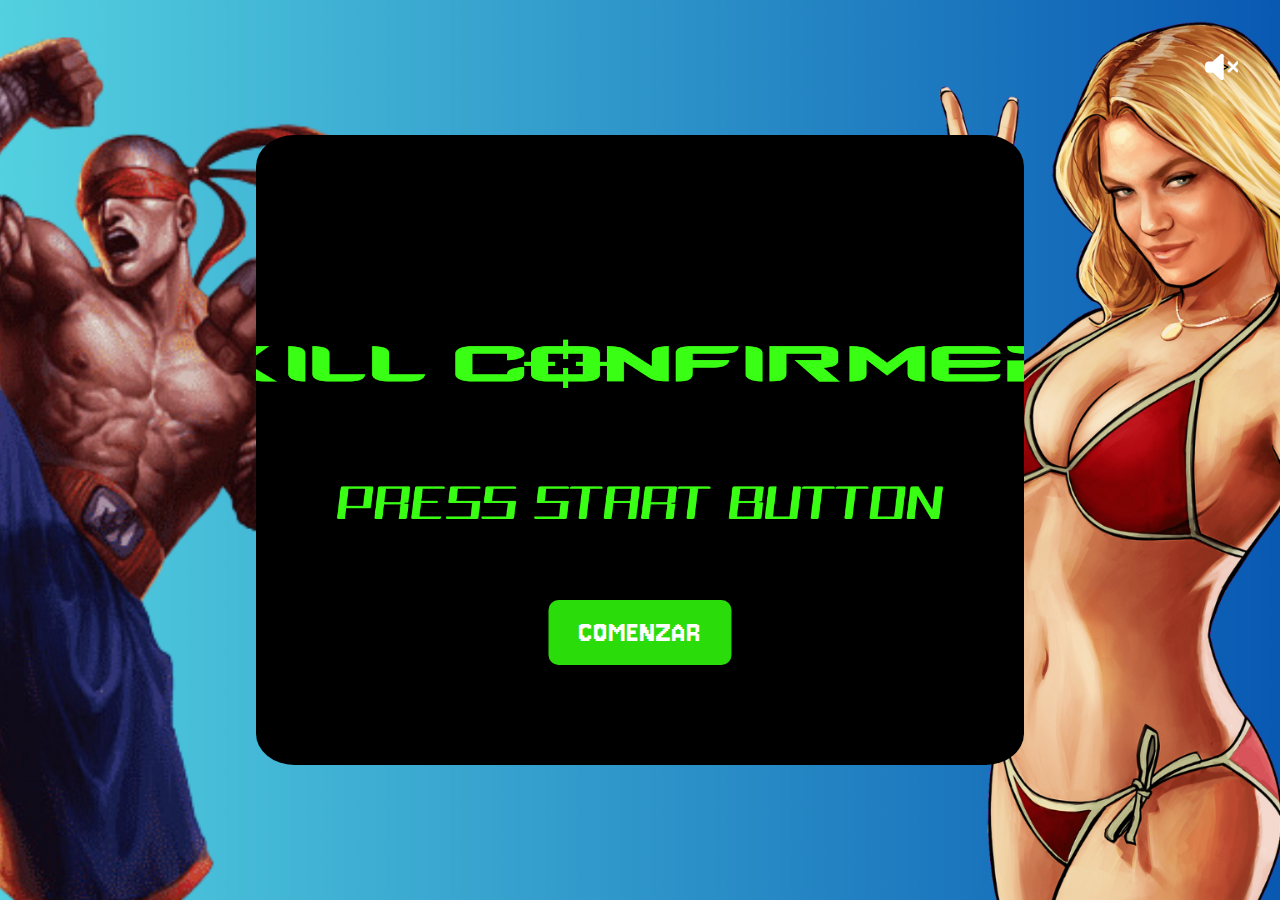
<file: index.html>
<!DOCTYPE html>
<html lang="en">
  <head>
    <meta charset="UTF-8" />
    <meta name="viewport" content="width=device-width, initial-scale=1.0" />
    <title>Kill Confirmed</title>
    <link rel="stylesheet" href="KillConfirmed.css" />

    <link rel="preconnect" href="https://fonts.googleapis.com" />
    <link rel="preconnect" href="https://fonts.gstatic.com" crossorigin />
    <link
      href="https://fonts.googleapis.com/css2?family=Inknut+Antiqua:wght@300;400;500;600;700;800;900&family=Jersey+10&family=Jersey+15&family=Jost:wght@300&family=Platypi:ital,wght@0,300..800;1,300..800&family=Press+Start+2P&family=Rubik:ital,wght@0,300..900;1,300..900&family=Sedan:ital@0;1&display=swap"
      rel="stylesheet"
    />
    <link rel="manifest" href="manifest.json">
  </head>

  <body>
    <div class="container">
      <div class="start-page page">
        <button id="nextScreenButton">Comenzar</button>
      </div>

      <div class="rules-page page">
        <button id="backToStartButton">Volver</button>
        <button id="startGameButton">Jugar</button>
      </div>

      <div class="game-page page">
        <div class="game-header">
          <div class="score">Puntos: <span id="scoreCounter">0</span></div>
          <div class="timer">Tiempo: <span id="timeCounter">60</span>s</div>
          <div class="lives">Vidas: <span id="livesCounter">3</span></div>
        </div>
        <div class="game-area">
          <div class="character enemy" style="top: 50px; left: 100px"></div>
          <div class="character ally" style="top: 150px; left: 300px"></div>
        </div>
      </div>

      <div class="victory-page page">
        <p class="tuPuntuacionVictoria">
          Tu puntuación: <span id="finalScore"></span>
        </p>
        <button id="playAgainButton">Jugar de Nuevo</button>
      </div>

      <div class="defeat-page page">
        <p class="tuPuntuacionDerrota">
          Tu puntuación: <span id="finalScoreDefeat"></span>
        </p>
        <button id="retryButton">Intentar de Nuevo</button>
      </div>
      <!-- mute button -->
      <label class="box">
        <input type="checkbox" id="toggleAudio" />
        <svg
          viewBox="0 0 576 512"
          height="1em"
          xmlns="http://www.w3.org/2000/svg"
          class="mute"
        >
          <path
            d="M301.1 34.8C312.6 40 320 51.4 320 64V448c0 12.6-7.4 24-18.9 29.2s-25 3.1-34.4-5.3L131.8 352H64c-35.3 0-64-28.7-64-64V224c0-35.3 28.7-64 64-64h67.8L266.7 40.1c9.4-8.4 22.9-10.4 34.4-5.3zM425 167l55 55 55-55c9.4-9.4 24.6-9.4 33.9 0s9.4 24.6 0 33.9l-55 55 55 55c9.4 9.4 9.4 24.6 0 33.9s-24.6 9.4-33.9 0l-55-55-55 55c-9.4 9.4-24.6 9.4-33.9 0s-9.4-24.6 0-33.9l55-55-55-55c-9.4-9.4-9.4-24.6 0-33.9s24.6-9.4 33.9 0z"
          ></path>
        </svg>
        <svg
          viewBox="0 0 448 512"
          height="1em"
          xmlns="http://www.w3.org/2000/svg"
          class="voice"
        >
          <path
            d="M301.1 34.8C312.6 40 320 51.4 320 64V448c0 12.6-7.4 24-18.9 29.2s-25 3.1-34.4-5.3L131.8 352H64c-35.3 0-64-28.7-64-64V224c0-35.3 28.7-64 64-64h67.8L266.7 40.1c9.4-8.4 22.9-10.4 34.4-5.3zM412.6 181.5C434.1 199.1 448 225.9 448 256s-13.9 56.9-35.4 74.5c-10.3 8.4-25.4 6.8-33.8-3.5s-6.8-25.4 3.5-33.8C393.1 284.4 400 271 400 256s-6.9-28.4-17.7-37.3c-10.3-8.4-11.8-23.5-3.5-33.8s23.5-11.8 33.8-3.5z"
          ></path></svg>
      ></label>
    </div>
    <audio id="audioPlayer" src="audio/bg.mp3" loop></audio>
  </body>
  <script src="./KillConfirmed.js"></script>
</html>
</file>
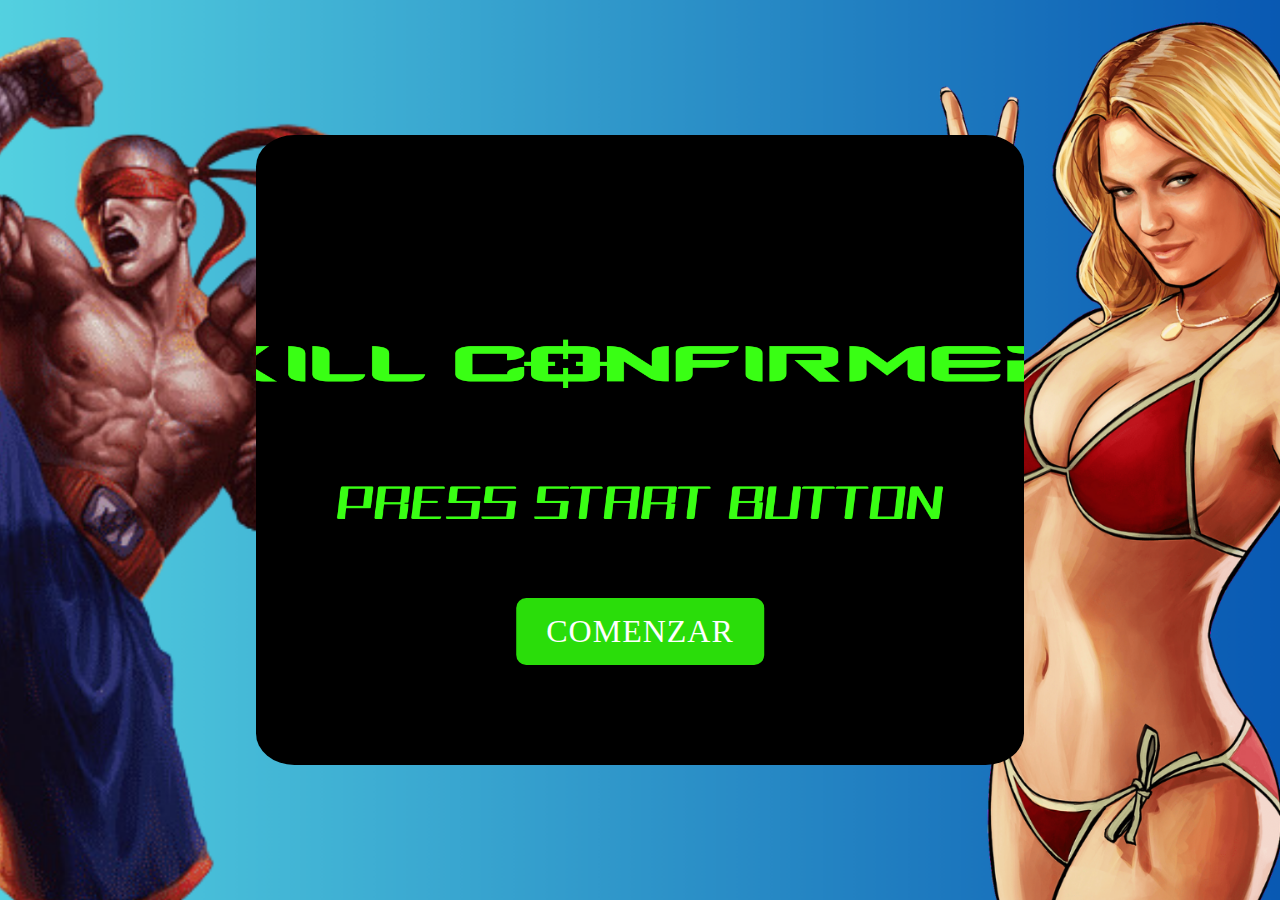
<file: KillConfirmed.html>
<!DOCTYPE html>
<html lang="en">

<head>
    <meta charset="UTF-8">
    <meta name="viewport" content="width=device-width, initial-scale=1.0">
    <title>Kill Confirmed</title>
    <link rel="stylesheet" href="KillConfirmed.css">
</head>

<body>
    <div class="container">
        <div class="start-page page">
            <button id="nextScreenButton">Comenzar</button>
        </div>
    
        <div class="rules-page page">
            <button id="backToStartButton">Volver</button>
            <button id="startGameButton">Jugar</button>
        </div>

        <div class="game-page page">
            <div class="game-header">
                <div class="score">
                    Puntos: <span id="scoreCounter">0</span>
                </div>
                <div class="timer">
                    Tiempo: <span id="timeCounter">60</span>s
                </div>
                <div class="lives">
                    Vidas: <span id="livesCounter">3</span>
                </div>
            </div>
            <div class="game-area">
                <div class="character enemy" style="top: 50px; left: 100px;">
                </div>
                <div class="character ally" style="top: 150px; left: 300px;">
                </div>
            </div>
        </div>

        <div class="victory-page page">
            <p class="tuPuntuacionVictoria">Tu puntuación: <span id="finalScore"></span></p>
            <button id="playAgainButton">Jugar de Nuevo</button>
        </div>

        <div class="defeat-page page">
            <p class="tuPuntuacionDerrota">Tu puntuación: <span id="finalScoreDefeat"></span></p>
            <button id="retryButton">Intentar de Nuevo</button>
        </div>
    </div>
</body>
<script src="./KillConfirmed.js"></script>
</html>
</file>
<file: KillConfirmed.css>
body {
  background-image: url("image/background.png");
  background-size: cover;
  background-position: center center;
  background-attachment: fixed;
  margin: 0;
  padding: 0;
  justify-content: center;
}

.container .page {
  margin: 0 auto;
  margin-top: 15vh;
  width: 60vw;
  max-width: 60vw;
  height: 70vh;
  background-position: center;
  background-size: cover;
  display: none;
  border-radius: 5%;
  position: relative;
}

.container .page.start-page {
  background-image: url("image/start.png");
  display: block;
}

.container .page.rules-page {
  background-image: url("image/rules.png");
}

.container .page.game-page {
  background-image: url("image/backgroundGame.png");
}

.container .page.victory-page {
  background-image: url("image/victoryy.png");
}

.container .page.defeat-page {
  background-image: url("image/defeat.png");
}

@media screen and (max-width: 768px) {
  .container .page {
    margin-top: 10vh;
    width: 95%;
    height: 70vh;
  }
}

@media screen and (max-width: 480px) {
  .container .page {
    margin-top: 15vh;
    width: 90%;
    height: 80vh;
  }
}

.game-header {
  position: absolute;
  top: 10px;
  right: 10px;
  display: flex;
  gap: 20px;
  color: white;
  padding: 10px 15px;
  background-color: black;
  border-radius: 10px;
  flex-wrap: wrap;
  justify-content: flex-start;
  font-family: "Jersey 10", serif;
  font-weight: 400;
  font-style: normal;
  font-size: 32px;
}

@media screen and (max-width: 768px) {
  .game-header {
    font-size: 4vw;
  }
}

@media screen and (max-width: 480px) {
  .game-header {
    font-size: 6vw;
  }
}

.game-header .score,
.timer,
.lives {
  font-weight: bold;
  color: #39ff14;
}

.game-area {
  width: 100%;
  height: calc(100% - 50px);
  position: relative;
}

.character {
  position: absolute;
  width: 12vw;
  height: 12vw;
  background-size: cover;
  background-position: center;
  cursor: pointer;
}

@media screen and (max-width: 768px) {
  .character {
    width: 20vw;
    height: 20vw;
  }
}

@media screen and (max-width: 480px) {
  .character {
    width: 25vw;
    height: 25vw;
  }
}

.enemy {
  background-image: url("image/diddy.png");
}

.ally {
  background-image: url("image/lamine.png");
}

button {
  font-family: "Arial", sans-serif;
  font-size: 1.5rem;
  padding: 15px 30px;
  border: none;
  border-radius: 10px;
  cursor: pointer;
  transition: all 0.3s ease;
  color: white;
  background-color: #39ff14;
  box-shadow: 0 4px 6px rgba(0, 0, 0, 0.2);
  text-transform: uppercase;
  letter-spacing: 1px;
}

button:hover {
  background-color: #28d900;
  transform: translateY(-3px);
  box-shadow: 0 6px 10px rgba(0, 0, 0, 0.3);
}

button:active {
  background-color: #1e9c00;
  transform: translateY(1px);
  box-shadow: 0 2px 4px rgba(0, 0, 0, 0.2);
}

.start-page #nextScreenButton {
  background-color: #2add0a;
  position: absolute;
  bottom: 100px;
  left: 50%;
  transform: translateX(-50%);
  padding: 15px 30px;
  color: rgb(255, 255, 255);
  border: none;
  border-radius: 10px;
  cursor: pointer;
  transition: all 0.3s ease;
  box-shadow: 0 4px 6px rgba(0, 0, 0, 0.2);
  text-transform: uppercase;
  letter-spacing: 1px;
  font-family: "Jersey 10", serif;
  font-weight: 400;
  font-style: normal;
  font-size: 32px;
}

.start-page #nextScreenButton:hover {
  background-color: #2bc409;
  transform: translateX(-50%) translateY(-3px);
  box-shadow: 0 6px 10px rgba(184, 183, 183, 0.884);
}

.start-page #nextScreenButton:active {
  background-color: #1e9c00;
  transform: translateX(-50%) translateY(1px);
  box-shadow: 0 2px 4px rgba(0, 0, 0, 0.288);
}

.start-page #startGameButton {
  background-color: #39ff14;
}

.rules-page #backToStartButton,
.rules-page #startGameButton {
  position: absolute;
  bottom: -70px;
  left: 50%;
  transform: translateX(-50%);
  z-index: 10;
  font-family: "Jersey 10", serif;
  font-weight: 400;
  font-style: normal;
  font-size: 32px;
  cursor: pointer;
}

.rules-page #startGameButton {
  left: calc(50% + 100px);
  background-color: #28a745;
}

.rules-page #backToStartButton {
  left: calc(50% - 100px);
  background-color: #dc3545;
}

.victory-page #playAgainButton {
  background-color: #39ff14;
  font-family: "Jersey 10", serif;
  font-weight: 400;
  font-style: normal;
  font-size: 32px;
}

.defeat-page #retryButton {
  background-color: #dc3545;
  font-family: "Jersey 10", serif;
  font-weight: 400;
  font-style: normal;
  font-size: 32px;
}

.rules-page button {
  margin-left: 0;
}

@media screen and (max-width: 768px) {
  body {
    background-attachment: scroll;
    background-position: top center;
  }

  .rules-page {
    justify-content: flex-end;
    padding: 10px;
  }

  .rules-page button {
    font-size: 1.2rem;
    padding: 12px 25px;
  }
}

@media screen and (max-width: 480px) {
  body {
    background-size: cover;
  }

  .rules-page {
    justify-content: flex-end;
    padding: 10px;
  }

  .rules-page button {
    font-size: 1rem;
    padding: 10px 20px;
  }
}

body,
button,
img,
a,
.game-page,
.character {
  cursor: url("./image/cruceta.png") 32 32, default;
}

.victory-page {
  color: #1e9c00;
  text-align: center;
}

.defeat-page {
  color: #dc3545;
  text-align: center;
}

.tuPuntuacionDerrota {
  color: #ffffff;
  text-align: center;
  background-color: #333333;
  border: 4px solid #dc3545;
  border-radius: 10px;
  padding: 10px;
  margin: 10px auto;
  display: inline-block;
  box-shadow: 0 4px 8px rgba(0, 0, 0, 0.3);
  font-family: "Jersey 10", serif;
  font-weight: 400;
  font-style: normal;
  font-size: 32px;
}

.tuPuntuacionVictoria {
  color: #ffffff;
  text-align: center;
  background-color: #333333;
  border: 4px solid #39ff14;
  border-radius: 10px;
  padding: 10px;
  margin: 10px auto;
  display: inline-block;
  box-shadow: 0 4px 8px rgba(0, 0, 0, 0.3);
  font-family: "Jersey 10", serif;
  font-weight: 400;
  font-style: normal;
  font-size: 32px;
}

/* mute button */
.box {
  --color: white;
  --size: 30px;
  display: flex;
  justify-content: center;
  align-items: center;
  position: absolute;
  cursor: pointer;
  font-size: var(--size);
  fill: var(--color);
  right: 50px;
  top: 50px;
}

.box .mute {
  position: absolute;
  animation: keyframes-fill 0.5s;
}

.box .voice {
  position: absolute;
  display: none;
  animation: keyframes-fill 0.5s;
}

/* ------ On check event ------ */
.box input:checked ~ .mute {
  display: none;
}

.box input:checked ~ .voice {
  display: block;
}

/* ------ Hide the default checkbox ------ */
.box input {
  position: absolute;
  opacity: 0;
  cursor: pointer;
  height: 0;
  width: 0;
}

/* ------ Animation ------ */
@keyframes keyframes-fill {
  0% {
    transform: rotate(0deg) scale(0);
    opacity: 0;
  }

  50% {
    transform: rotate(-10deg) scale(1.2);
  }
}
</file>
